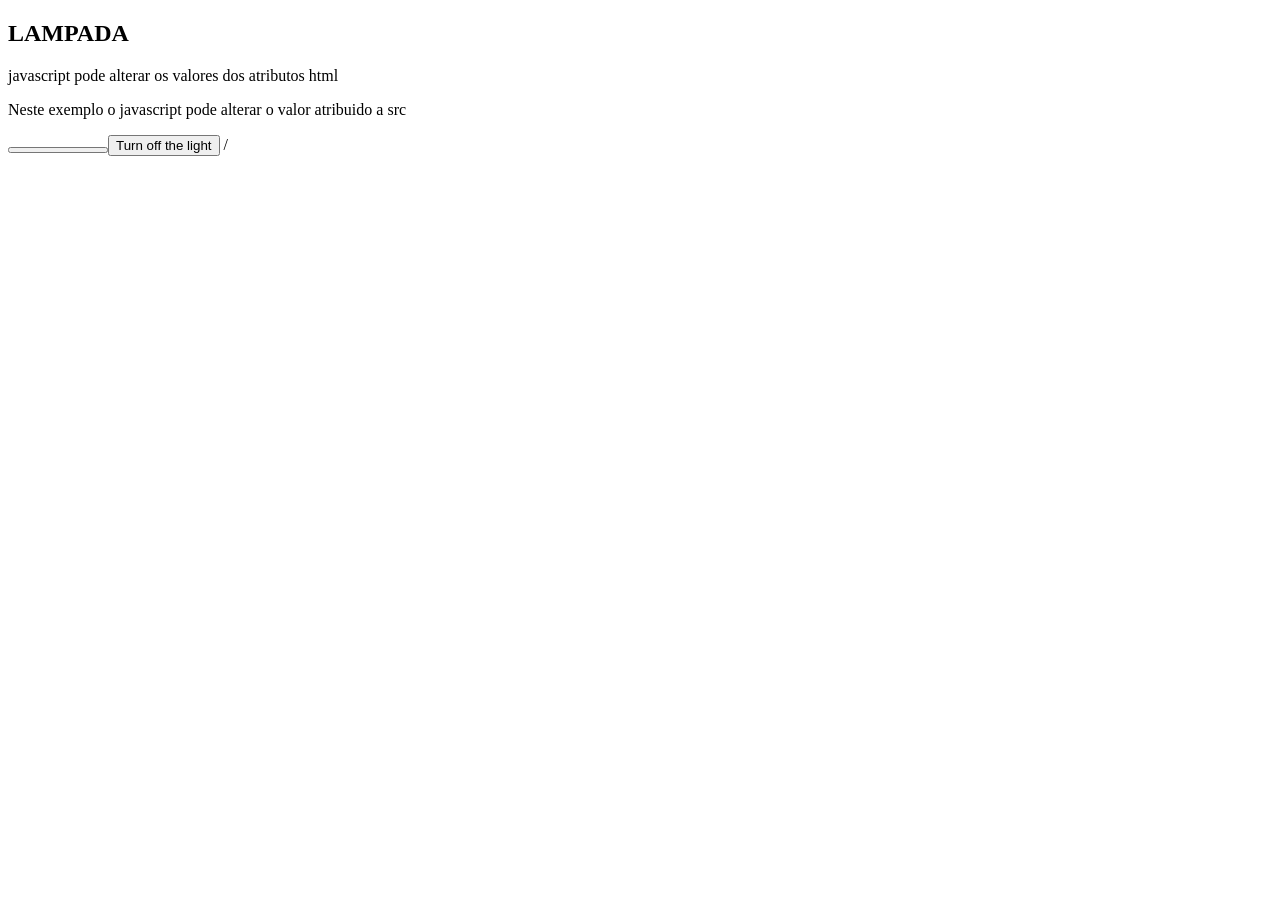
<file: ex001/index.html>
<!DOCTYPE html>
<html lang="en">
<head>
    <meta charset="UTF-8">
    <meta name="viewport" content="width=device-width, initial-scale=1.0">
    <title>Document</title>
</head>
<body>
    <h2>LAMPADA</h2>
    <p>javascript pode alterar os valores dos atributos html</p>
    <p>Neste exemplo o javascript pode alterar o valor atribuido a src</p>
   <button onclick="document.getElementById('myImage').src='ex001/Ligada.jpg'>Turn on the light</button>

<img id="myImage" src="pic_bulboff.gif" style="width:100px">

<button onclick="document.getElementById('myImage').src='pic_bulboff.gif'">Turn off the light</button>

/</body>
</html>
</file>
